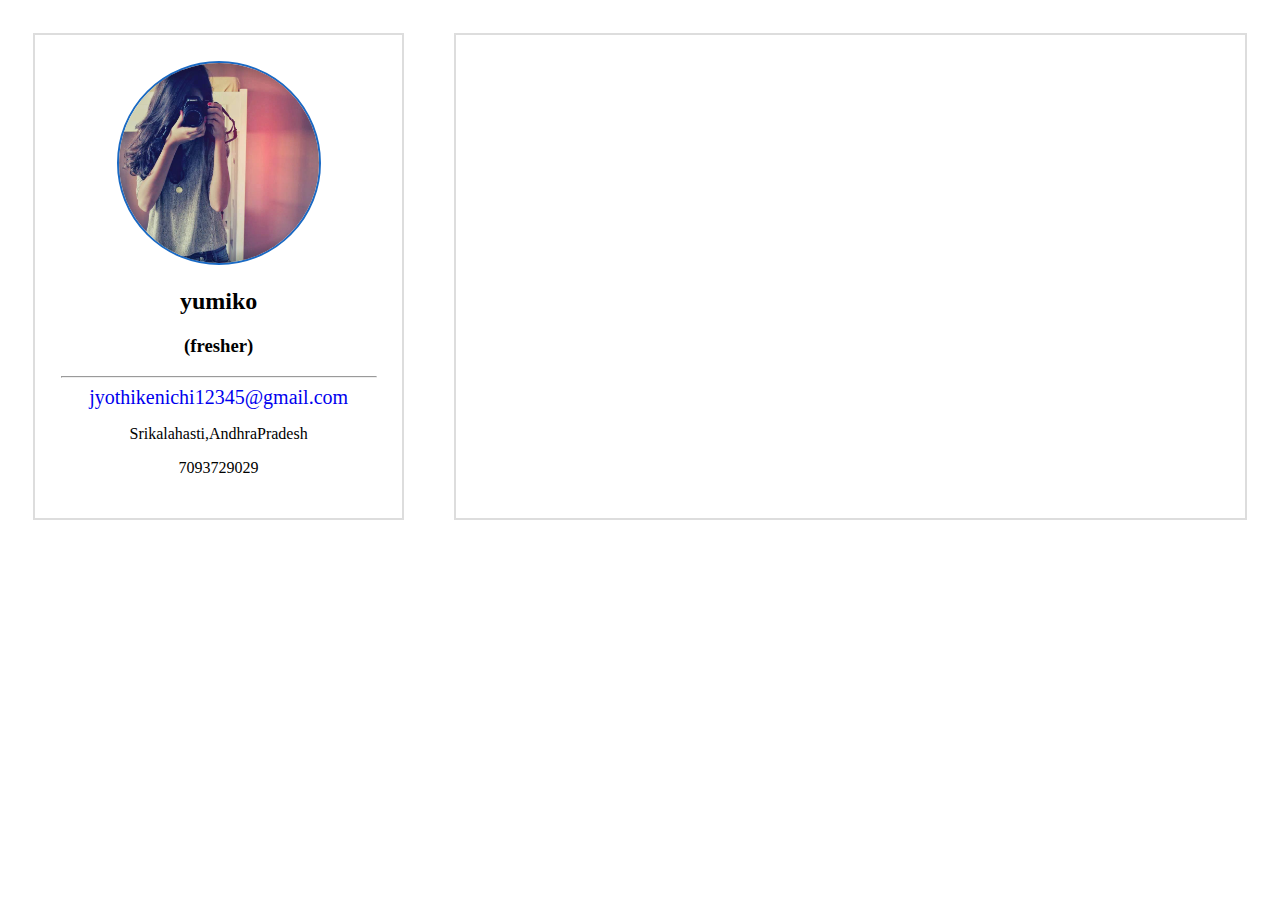
<file: resume.html>
<!DOCTYPE html>
<html lang="en" dir="ltr">
  <head>
    <meta charset="utf-8">
    <title></title>
    <meta name="viewport" content="width=device-width,intial-sacle=1">
    <link rel="stylesheet" href="style.css">
  </head>
  <body>
    <!-- parent -->
    <div class="parent">
    <!-- Left child -->
    <div class="LeftChild">
    <img src="image/profile.jpg" alt="profile">
    <h2>yumiko</h2>
    <h3>(fresher)</h3>
    <hr>
    <a href="mailto:jyothikenichi12345@gmail.com" class="mail">jyothikenichi12345@gmail.com</a>
    <p>Srikalahasti,AndhraPradesh </p>
    <p>7093729029</p>
    </div>
    <!-- Right child -->
    <div class="RightChild">
    </div>
   </div>
  </body>
</html>
</file>
<file: style.css>
.parent{
  display: flex;
  flex-direction: row;
  justify-content: center;
}
.child{
  border:2px solid #1A6AC4;
  padding:2%;
  margin: 2%;
  box-shadow:3px 3px 3px #ddd;
}
img{
  width:200px;
  height:200px;
  border-radius: 50%;
  border: 2px solid #1A6AC4;
}
h2,
h3{
  text-align: center;
}

.a{
  display: block;
  text-align: center;
  text-decoration:none;
  background:#1A6AC4;
  color: #fff;
  padding: 2%;
}
.LeftChild{
  width: 30%;
  border: 2px solid #ddd;
  padding: 2%;
  margin: 2%;
  text-align:center;
}
.RightChild{
  width: 70%;
  border: 2px solid #ddd;
  padding: 2%;
  margin: 2%;
}
.mail{
  text-decoration: none;
  font-size: 20px;
}
@media only screen and (min-width:320px) and (max-width:480px){
  .parent{
    display: flex;
    flex-direction: column;
    justify-content: center;
  }
  .child{
    border:2px solid #1A6AC4;
    padding:2%;
    margin: 2%;
    box-shadow:3px 3px 3px #ddd;
  }
  img{
    width:200px;
    height:200px;
    border-radius: 50%;
    border: 2px solid #1A6AC4;
  }
  h2,
  h3{
    text-align: center;
  }

  .a{
    display: block;
    text-align: center;
    text-decoration:none;
    background:#1A6AC4;
    color: #fff;
    padding: 2%;
  }
  .LeftChild{
    width: 90%;
    border: 2px solid #ddd;
    padding: 2%;
    margin: 2%;
    text-align:center;
  }
  .RightChild{
    width: 90%;
    border: 2px solid #ddd;
    padding: 2%;
    margin: 2%;
  }
  .mail{
    text-decoration: none;
    font-size: 20px;
  }
}
@media only screen and (min-width:481px) and (max-width:768px){
  .parent{
    display: flex;
    flex-direction: row;
    justify-content: center;
  }
  .child{
    border:2px solid #1A6AC4;
    padding:2%;
    margin: 2%;
    box-shadow:3px 3px 3px #ddd;
  }
  img{
    width:200px;
    height:200px;
    border-radius: 50%;
    border: 2px solid #1A6AC4;
  }
  h2,
  h3{
    text-align: center;
  }

  .a{
    display: block;
    text-align: center;
    text-decoration:none;
    background:#1A6AC4;
    color: #fff;
    padding: 2%;
  }
  .LeftChild{
    width: 50%;
    border: 2px solid #ddd;
    padding: 2%;
    margin: 2%;
    text-align:center;
  }
  .RightChild{
    width: 50%;
    border: 2px solid #ddd;
    padding: 2%;
    margin: 2%;
  }
  .mail{
    text-decoration: none;
    font-size: 20px;
  }
}
@media only screen and (min-width:769px) and (max-width:1024px){
  .parent{
    display: flex;
    flex-direction: row;
    justify-content: center;
  }
  .child{
    border:2px solid #1A6AC4;
    padding:2%;
    margin: 2%;
    box-shadow:3px 3px 3px #ddd;
  }
  img{
    width:200px;
    height:200px;
    border-radius: 50%;
    border: 2px solid #1A6AC4;
  }
  h2,
  h3{
    text-align: center;
  }

  .a{
    display: block;
    text-align: center;
    text-decoration:none;
    background:#1A6AC4;
    color: #fff;
    padding: 2%;
  }
  .LeftChild{
    width: 40%;
    border: 2px solid #ddd;
    padding: 2%;
    margin: 2%;
    text-align:center;
  }
  .RightChild{
    width: 60%;
    border: 2px solid #ddd;
    padding: 2%;
    margin: 2%;
  }
  .mail{
    text-decoration: none;
    font-size: 20px;
  }
}
</file>
